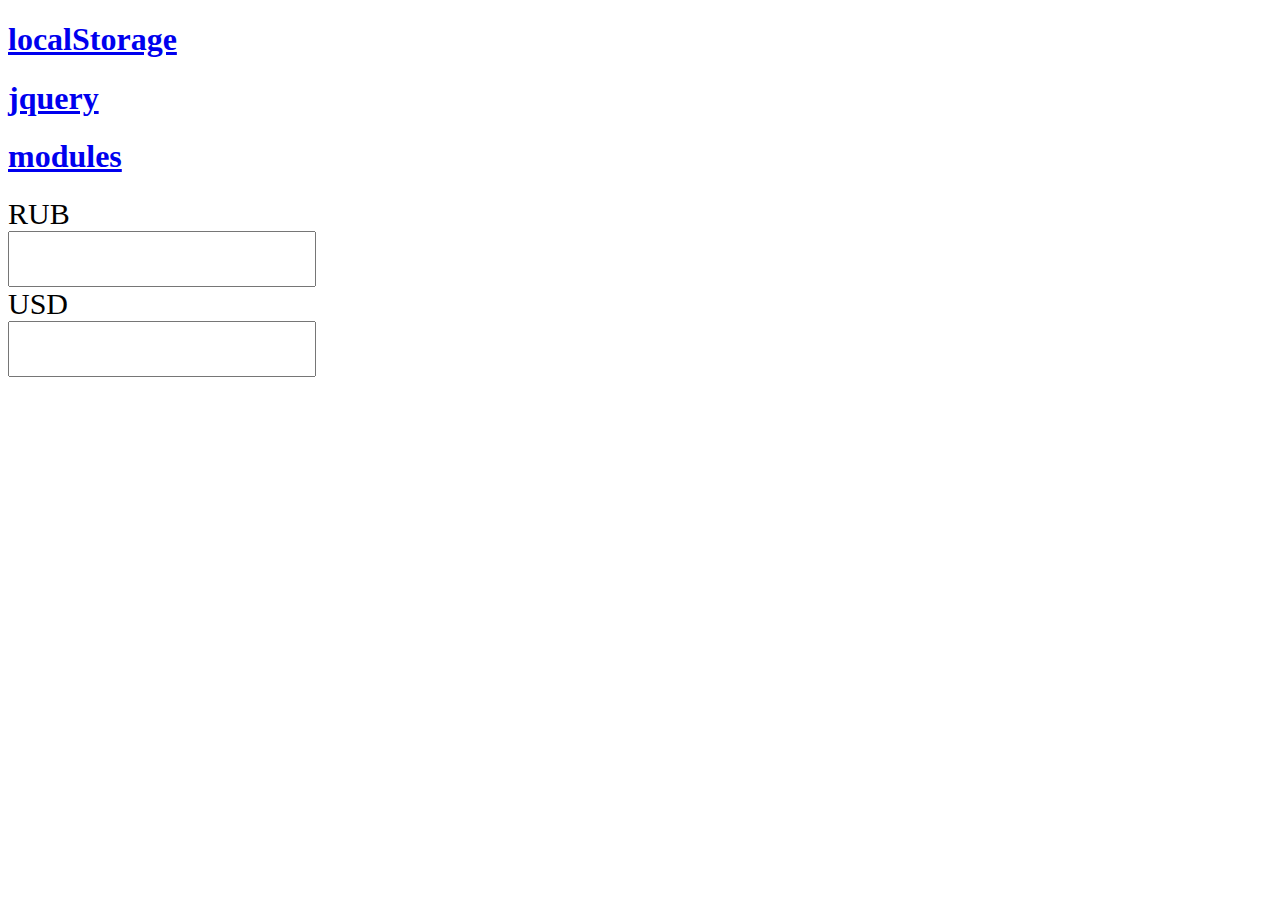
<file: index.html>
<!DOCTYPE html>
<html lang="en">
	<head>
		<meta charset="UTF-8">
		<meta name="viewport" content="width=device-width, initial-scale=1.0">
		<link rel="stylesheet" href="style.css">
		<title>Modern JS</title>
	</head>
	<body>
		<a href="localStorege/index.html"><h1>localStorage</h1></a>
		<a href="jquery/index.html"><h1>jquery</h1></a>
		<a href="modules/index.html"><h1>modules</h1></a>
		<label for="rub">RUB</label>
		<input id="rub" type="text">
		<label for="usd">USD</label>
		<input id="usd" type="text">
		<script src="ajax/ajax.js"></script>
		<script src="promise/promise.js"></script>
		<script src="error/error.js"></script>
		<script src="encapsulation/encapsulation.js"></script>
	</body>
</html>
</file>
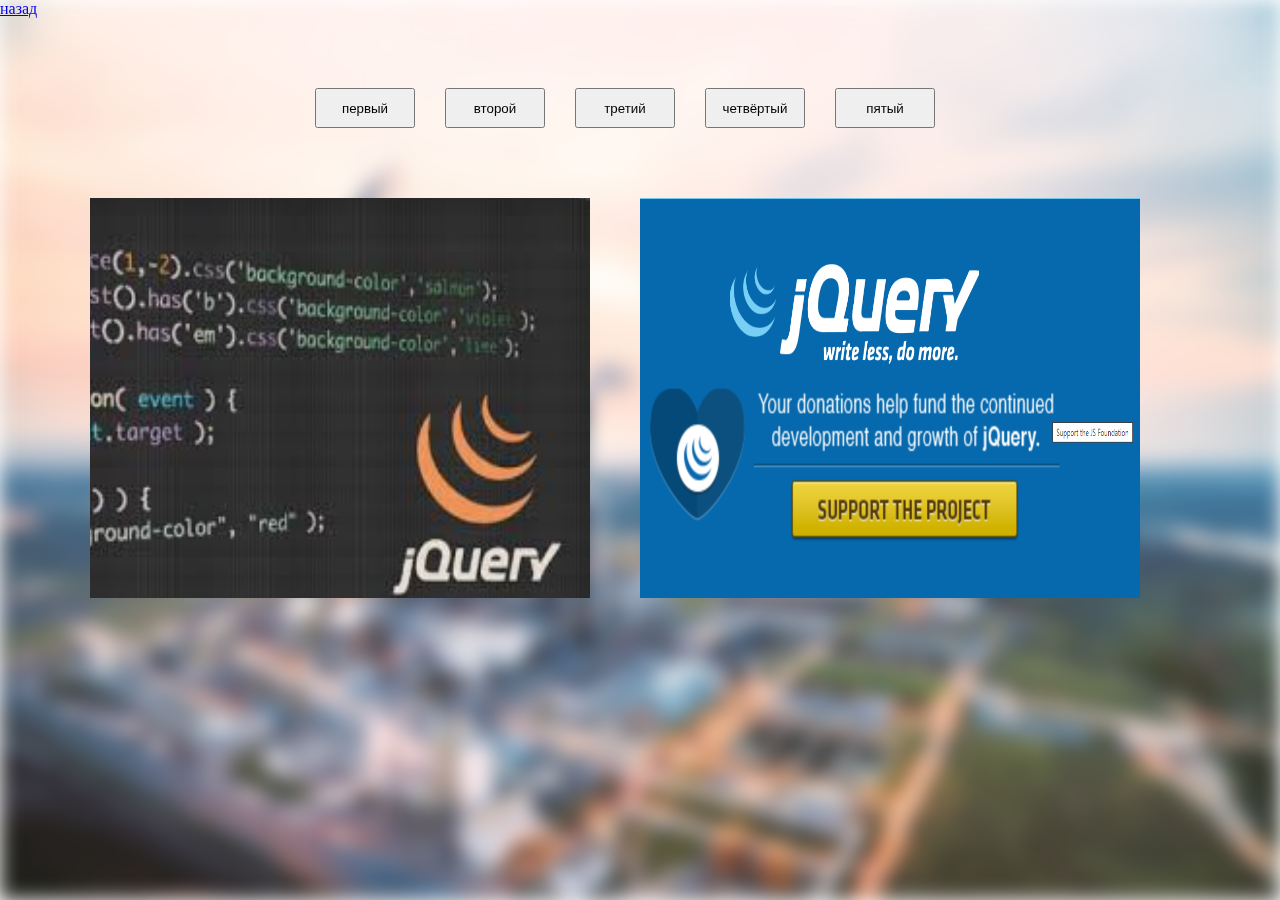
<file: jquery/index.html>
<!DOCTYPE html>
<html lang="en">
<head>
	<meta charset="UTF-8">
	<meta name="viewport" content="width=device-width, initial-scale=1.0">
	<link rel="stylesheet" href="style.css">
	<title>jQuery</title>
</head>
<body>
	<a href="../index.html">назад</a>
	<contain class="wrapper">
		<div class="btnWrapper">
			<button class="btn">первый</button>
			<button class="btn">второй</button>
			<button class="btn">третий</button>
			<button class="btn">четвёртый</button>
			<button class="btn">пятый</button>
		</div>
		<div class="imgWrapper">
			<img class="img" src="../assets/1.png" alt="img">
			<img class="img" src="../assets/2.png" alt="img">
		</div>
	</contain>
	<script src="https://code.jquery.com/jquery-3.4.1.min.js" integrity="sha256-CSXorXvZcTkaix6Yvo6HppcZGetbYMGWSFlBw8HfCJo=" crossorigin="anonymous"></script>
	<script src="../jquery/jquery.js"></script>
</body>
</html>
</file>
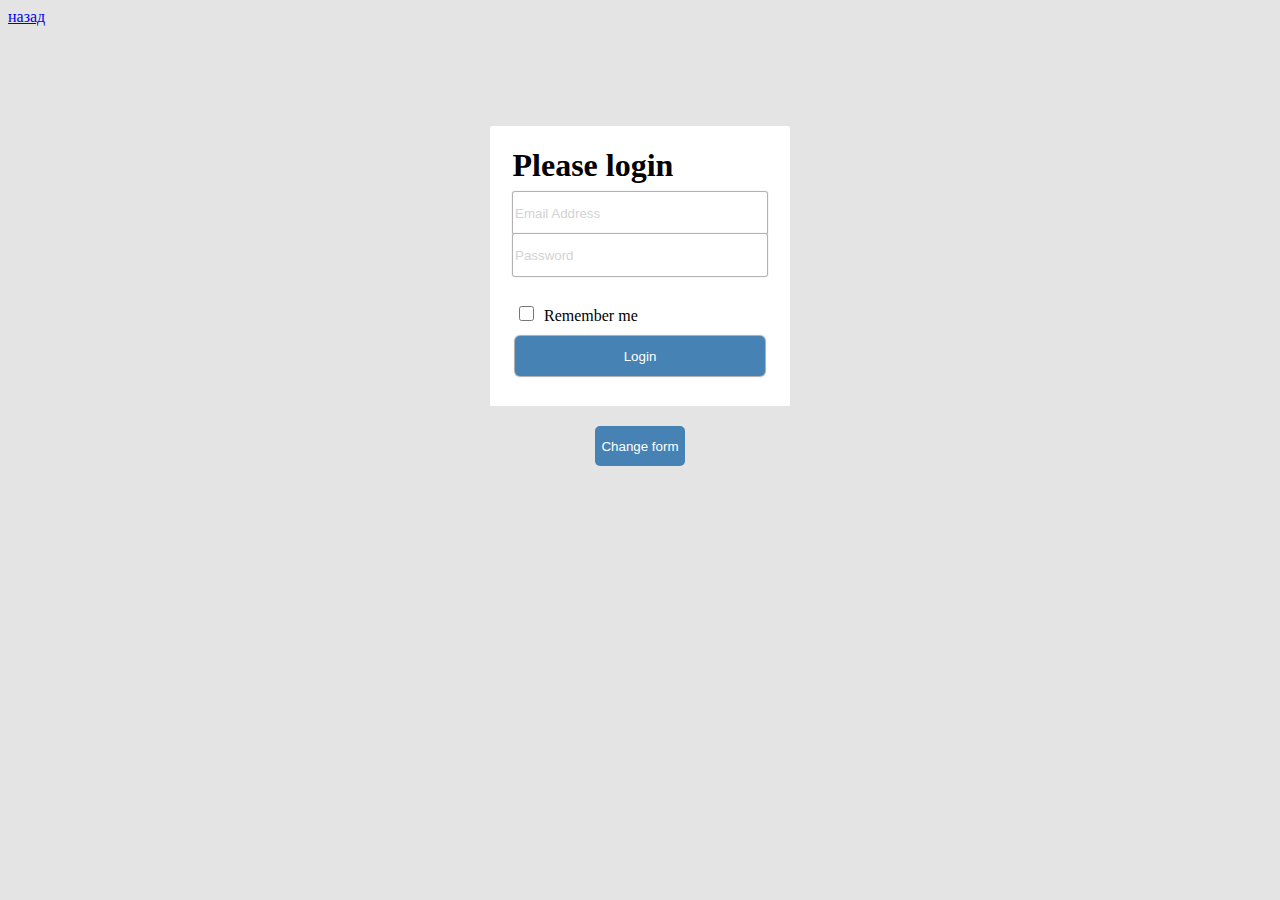
<file: localStorege/index.html>
<!DOCTYPE html>
<html lang="en">
	<head>
		<meta charset="UTF-8">
		<meta name="viewport" content="width=device-width, initial-scale=1.0">
		<link rel="stylesheet" href="style.css">
		<title>LocalStorage</title>
	</head>
	<body>
		<a href="../index.html">назад</a>
		<form method="POST" action="#">
			<h1>Please login</h1>
			<input placeholder="Email Address" type="text">
			<input placeholder="Password" type="text">
			<div class="chckbxWrapper">
				<input type="checkbox" name="chckbx" id="chckbx">Remember me</input>
			</div>
			<input type="submit" value="Login" id="sbmt">
		</form>
		<button>Change form</button>
		<script src="script.js"></script>
	</body>
</html>
</file>
<file: style.css>
label {
	display: block;
	font-size: 30px;
}

input {
	height: 50px;
	width: 300px;
	font-size: 30px;
}
</file>
<file: jquery/style.css>
html body {
	margin: 0;
}
body::before {
	content: '';
	position: fixed; /* Фиксируем на одном месте */
	left: 0; right: 0; /* Вся ширин */
	top: 0; bottom: 0; /* Вся высота */
	z-index: -1; /* Фон ниже текста */
	/* Параметры фона */
	background: url(../assets/bgr.jpg) center / cover no-repeat;
	filter: blur(10px); /* Размытие */
 }

.wrapper {
	display: flex;
	flex-wrap: wrap;
	margin: 0 auto;
	width: 1100px;
}

.btnWrapper {
	margin-top: 70px;
	margin-bottom: 70px;
	width: 100%;
	display: flex;
	justify-content: center;
}

.btn {
	width: 100px;
	height: 40px;
	margin-right: 30px;
	transition-duration: 500ms;
}

.activeBtn {
	width: 150px;
	height: 60px;
	margin-right: 10px;
	background-color: lawngreen;
	border-radius: 50%;
	transition-duration: 500ms;
}

.imgWrapper {
	width: 100%;
	display: flex;
	justify-content: center;
	transition-duration: 500ms;
}

.img {
	height: 400px;
	width: 500px;
	margin-right: 50px;
}
</file>
<file: localStorege/style.css>
body {
	background-color: rgb(228, 228, 228);
}

form {
	background: white;
	margin: 100px auto;
	width: 300px;
	height: 280px;
	border-radius: 2px;
	display: flex;
	flex-wrap: wrap;
	justify-content: center;
	align-content: flex-start;
	margin-bottom: 20px;
}

h1 {
	width: 250px;
	height: 35px;
	margin-bottom: 10px;
	margin-left: -5px;
}

input {
	margin-top: 0;
	width: 250px;
	height: 40px;
	border: none;
	border-radius: 2px;
	box-shadow: 0 0 1px 1px rgb(170, 170, 170);
}

input:focus {
	outline-width: 0;
}

input::-webkit-input-placeholder {
	color: lightgrey;
}

.chckbxWrapper {
	margin: 20px auto;
	width: 250px;
	height: 40px;
	line-height: 40px;
	margin-bottom: 0;
}

#chckbx {
	margin-right: 10px;
	box-shadow: inherit;
	width: 15px;
	height: 15px;
}

#sbmt {
	color: white;
	background-color: steelblue;
	border-radius: 5px; 
}

#sbmt:hover {
	cursor: pointer;
}

button {
	display: block;
	margin: 0 auto;
	height: 40px;
	background-color: steelblue;
	color: white;
	border: 0;
	border-radius: 5px;
}

button:hover {
	cursor: pointer;
}

button:focus {
	outline-width: 0;
}
</file>
